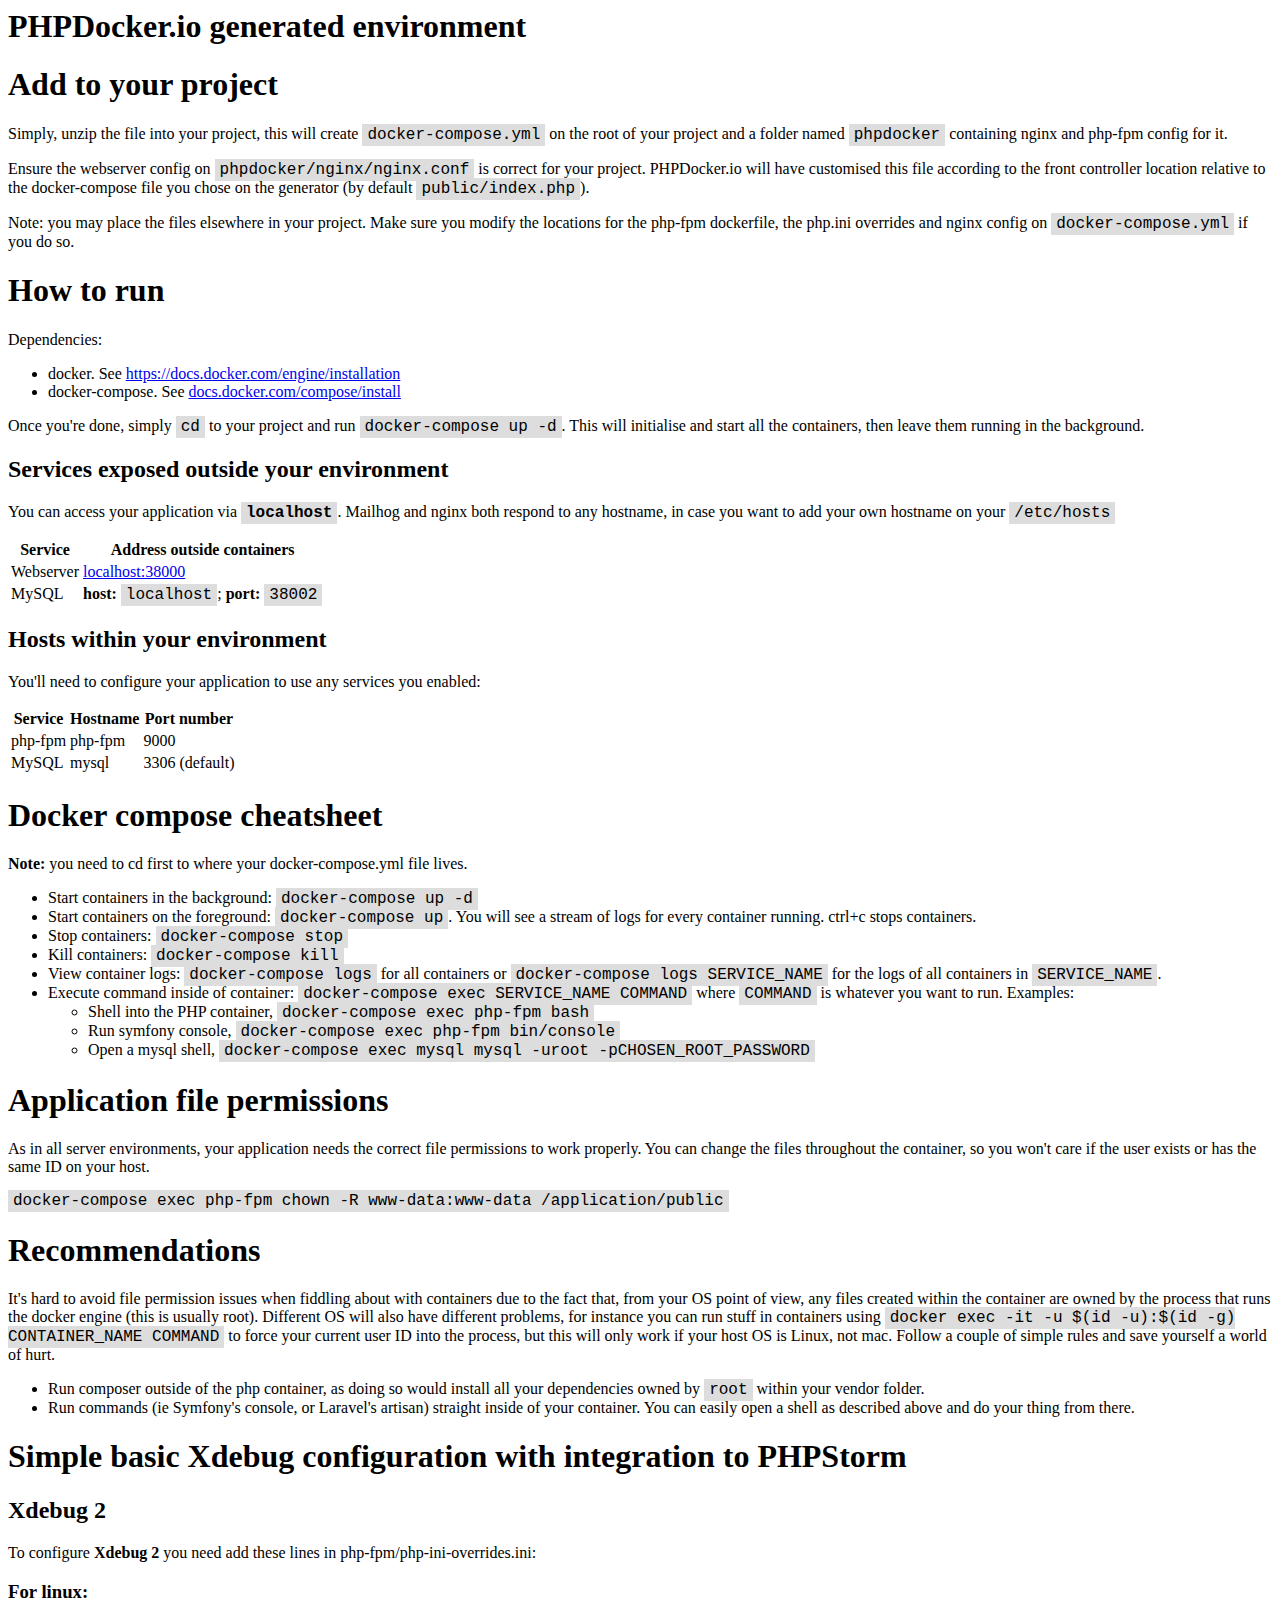
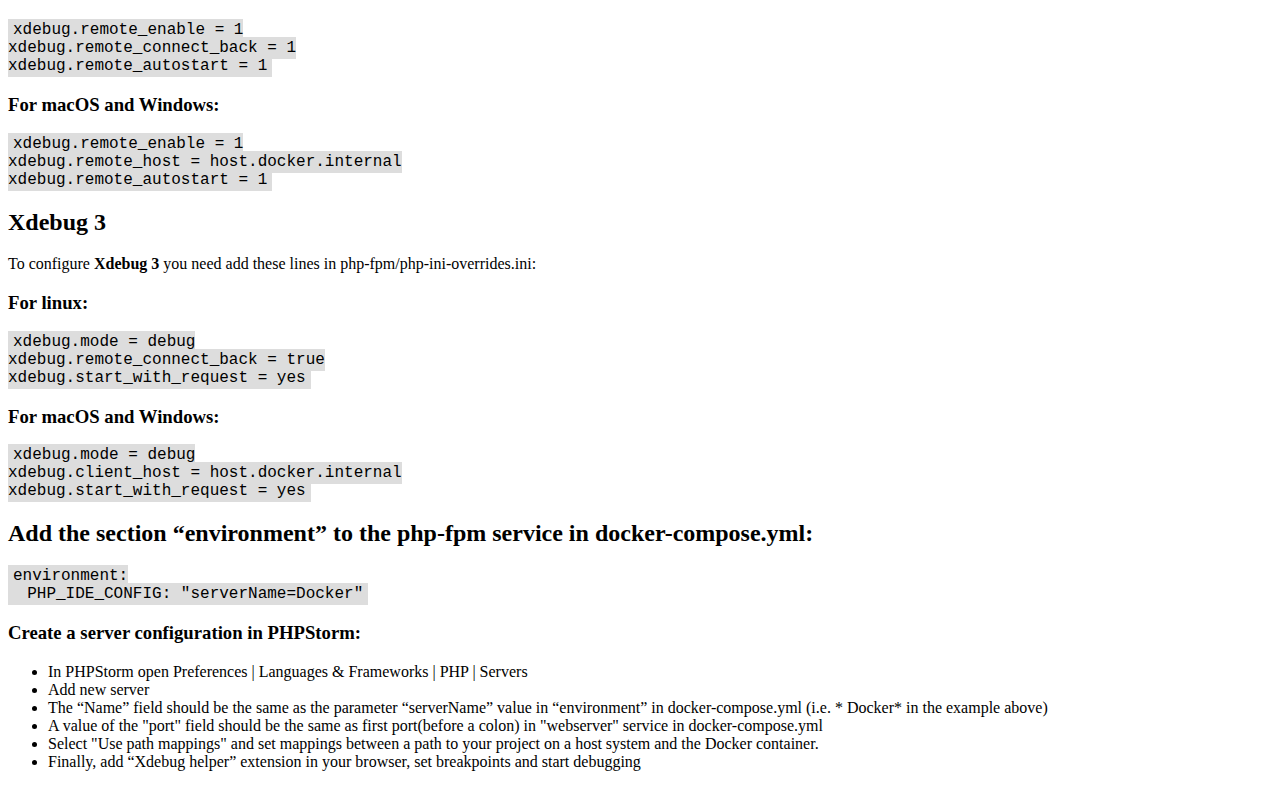
<file: README.html>
<html>
<head>
    <title>PHPDocker.io Readme</title>
    <link rel="stylesheet" href="http://yui.yahooapis.com/pure/0.6.0/pure-min.css">

    <style>
        code {
            background-color : #ddd;
            padding          : 2px 5px;
            font-family      : monospace;
            font-size        : 16px;
        }
    </style>
</head>
<body>

<div class="pure-g">
    <div class="pure-u-1-24"></div>
    <div class="pure-u-22-24">
        <h1>PHPDocker.io generated environment</h1>

<h1>Add to your project</h1>

<p>Simply, unzip the file into your project, this will create <code>docker-compose.yml</code> on the root of your project and a folder
named <code>phpdocker</code> containing nginx and php-fpm config for it.</p>

<p>Ensure the webserver config on <code>phpdocker/nginx/nginx.conf</code> is correct for your project. PHPDocker.io will have
customised this file according to the front controller location relative to the docker-compose file you chose on the
generator (by default <code>public/index.php</code>).</p>

<p>Note: you may place the files elsewhere in your project. Make sure you modify the locations for the php-fpm dockerfile,
the php.ini overrides and nginx config on <code>docker-compose.yml</code> if you do so.</p>

<h1>How to run</h1>

<p>Dependencies:</p>

<ul>
<li>docker. See <a href="https://docs.docker.com/engine/installation">https://docs.docker.com/engine/installation</a></li>
<li>docker-compose. See <a href="https://docs.docker.com/compose/install/">docs.docker.com/compose/install</a></li>
</ul>

<p>Once you're done, simply <code>cd</code> to your project and run <code>docker-compose up -d</code>. This will initialise and start all the
containers, then leave them running in the background.</p>

<h2>Services exposed outside your environment</h2>

<p>You can access your application via <strong><code>localhost</code></strong>. Mailhog and nginx both respond to any hostname, in case you want to
add your own hostname on your <code>/etc/hosts</code></p>

<table>
<thead>
<tr>
  <th>Service</th>
  <th>Address outside containers</th>
</tr>
</thead>
<tbody>
<tr>
  <td>Webserver</td>
  <td><a href="http://localhost:38000">localhost:38000</a></td>
</tr>
<tr>
  <td>MySQL</td>
  <td><strong>host:</strong> <code>localhost</code>; <strong>port:</strong> <code>38002</code></td>
</tr>
</tbody>
</table>

<h2>Hosts within your environment</h2>

<p>You'll need to configure your application to use any services you enabled:</p>

<table>
<thead>
<tr>
  <th>Service</th>
  <th>Hostname</th>
  <th>Port number</th>
</tr>
</thead>
<tbody>
<tr>
  <td>php-fpm</td>
  <td>php-fpm</td>
  <td>9000</td>
</tr>
<tr>
  <td>MySQL</td>
  <td>mysql</td>
  <td>3306 (default)</td>
</tr>
</tbody>
</table>

<h1>Docker compose cheatsheet</h1>

<p><strong>Note:</strong> you need to cd first to where your docker-compose.yml file lives.</p>

<ul>
<li>Start containers in the background: <code>docker-compose up -d</code></li>
<li>Start containers on the foreground: <code>docker-compose up</code>. You will see a stream of logs for every container running.
ctrl+c stops containers.</li>
<li>Stop containers: <code>docker-compose stop</code></li>
<li>Kill containers: <code>docker-compose kill</code></li>
<li>View container logs: <code>docker-compose logs</code> for all containers or <code>docker-compose logs SERVICE_NAME</code> for the logs of
all containers in <code>SERVICE_NAME</code>.</li>
<li>Execute command inside of container: <code>docker-compose exec SERVICE_NAME COMMAND</code> where <code>COMMAND</code> is whatever you want
to run. Examples:

<ul>
<li>Shell into the PHP container, <code>docker-compose exec php-fpm bash</code></li>
<li>Run symfony console, <code>docker-compose exec php-fpm bin/console</code></li>
<li>Open a mysql shell, <code>docker-compose exec mysql mysql -uroot -pCHOSEN_ROOT_PASSWORD</code></li>
</ul></li>
</ul>

<h1>Application file permissions</h1>

<p>As in all server environments, your application needs the correct file permissions to work properly. You can change the
files throughout the container, so you won't care if the user exists or has the same ID on your host.</p>

<p><code>docker-compose exec php-fpm chown -R www-data:www-data /application/public</code></p>

<h1>Recommendations</h1>

<p>It's hard to avoid file permission issues when fiddling about with containers due to the fact that, from your OS point
of view, any files created within the container are owned by the process that runs the docker engine (this is usually
root). Different OS will also have different problems, for instance you can run stuff in containers
using <code>docker exec -it -u $(id -u):$(id -g) CONTAINER_NAME COMMAND</code> to force your current user ID into the process, but
this will only work if your host OS is Linux, not mac. Follow a couple of simple rules and save yourself a world of
hurt.</p>

<ul>
<li>Run composer outside of the php container, as doing so would install all your dependencies owned by <code>root</code> within your
vendor folder.</li>
<li>Run commands (ie Symfony's console, or Laravel's artisan) straight inside of your container. You can easily open a
shell as described above and do your thing from there.</li>
</ul>

<h1>Simple basic Xdebug configuration with integration to PHPStorm</h1>

<h2>Xdebug 2</h2>

<p>To configure <strong>Xdebug 2</strong> you need add these lines in php-fpm/php-ini-overrides.ini:</p>

<h3>For linux:</h3>

<pre><code>xdebug.remote_enable = 1
xdebug.remote_connect_back = 1
xdebug.remote_autostart = 1
</code></pre>

<h3>For macOS and Windows:</h3>

<pre><code>xdebug.remote_enable = 1
xdebug.remote_host = host.docker.internal
xdebug.remote_autostart = 1
</code></pre>

<h2>Xdebug 3</h2>

<p>To configure <strong>Xdebug 3</strong> you need add these lines in php-fpm/php-ini-overrides.ini:</p>

<h3>For linux:</h3>

<pre><code>xdebug.mode = debug
xdebug.remote_connect_back = true
xdebug.start_with_request = yes
</code></pre>

<h3>For macOS and Windows:</h3>

<pre><code>xdebug.mode = debug
xdebug.client_host = host.docker.internal
xdebug.start_with_request = yes
</code></pre>

<h2>Add the section “environment” to the php-fpm service in docker-compose.yml:</h2>

<pre><code>environment:
  PHP_IDE_CONFIG: "serverName=Docker"
</code></pre>

<h3>Create a server configuration in PHPStorm:</h3>

<ul>
<li>In PHPStorm open Preferences | Languages &amp; Frameworks | PHP | Servers</li>
<li>Add new server</li>
<li>The “Name” field should be the same as the parameter “serverName” value in “environment” in docker-compose.yml (i.e. *
Docker* in the example above)</li>
<li>A value of the "port" field should be the same as first port(before a colon) in "webserver" service in
docker-compose.yml</li>
<li>Select "Use path mappings" and set mappings between a path to your project on a host system and the Docker container.</li>
<li>Finally, add “Xdebug helper” extension in your browser, set breakpoints and start debugging</li>
</ul>
    </div>
    <div class="pure-u-1-24"></div>
</div>

<script>
  var tables = document.getElementsByTagName('table')
  for (var i = 0; i < tables.length; i++) {
    tables[i].className = 'pure-table'
  }
</script>
</body>
</html>
</file>
